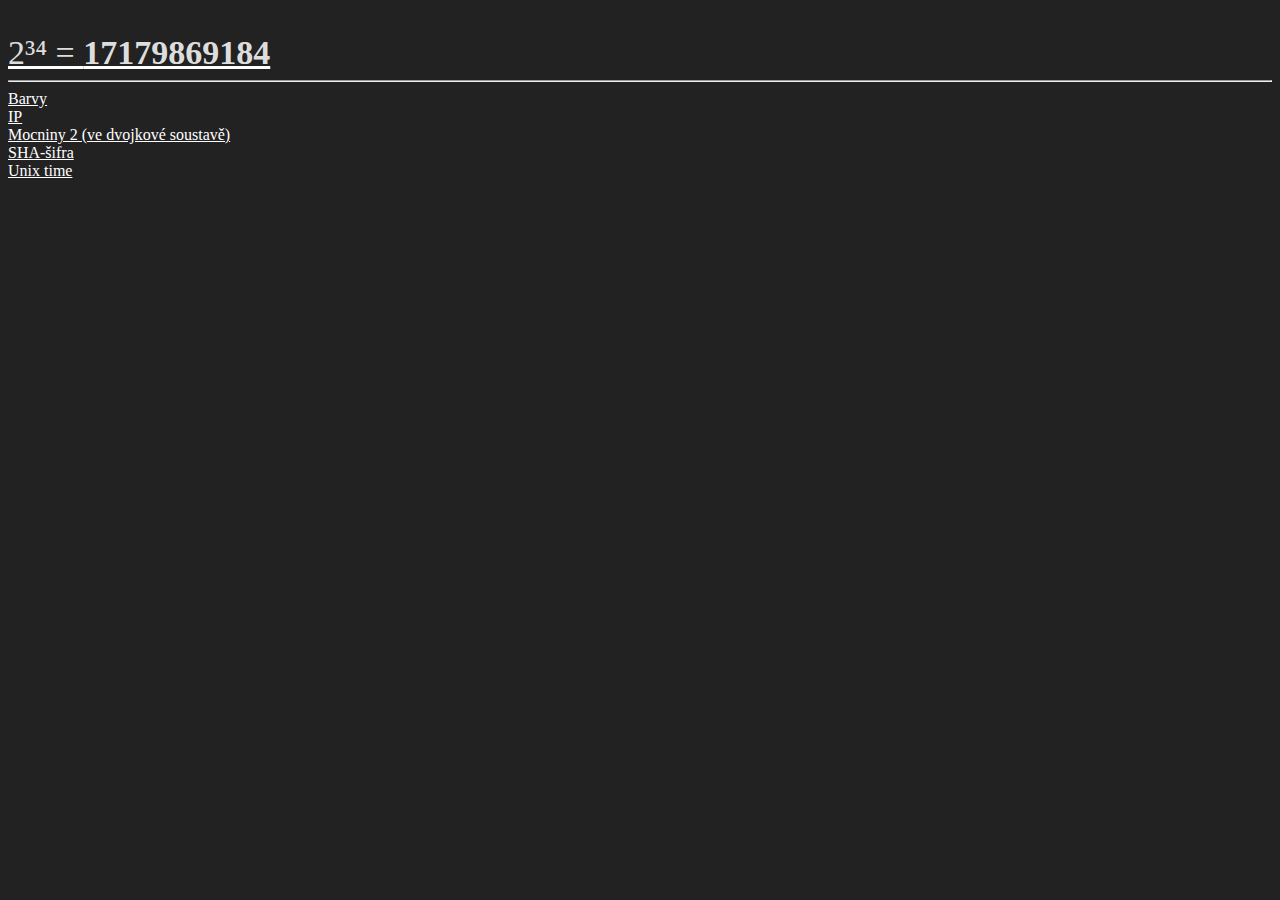
<file: index.html>
<!DOCTYPE html>
<html lang="cs">
<head>
    <title>
        sedmnáct miliard sto sedmdesát devět milionů osm set šedesát devět tisíc sto osmdesát čtyři
    </title>
    <meta charset="utf-16">
    <meta name="viewport" content="width=device-width, initial-scale=1.0">
    <meta name="description" content="17179869184">
    <link rel="stylesheet" href="https://17179869184.github.io/styles.css">
</head>
<body>
    <a href="https://17179869184.github.io">
    <p class="big_paragraph">
        2³⁴ = <b>17179869184</b>
    </p>
    </a>
    <hr>
    <a href="https://17179869184.github.io/barvy">Barvy</a>
    <br>
    <a href="https://17179869184.github.io/ip">IP</a>
    <br>
    <a href="https://17179869184.github.io/mocniny-2-ve-dvojkové-soustavě">Mocniny 2 (ve dvojkové soustavě)</a>
    <br>
    <a href="https://17179869184.github.io/sha-šifra">SHA-šifra</a>
    <br>
    <a href="https://17179869184.github.io/unix-time">Unix time</a>
<br>
    <script src="https://17179869184.github.io/script.js"></script>
</body>
</html>
</file>
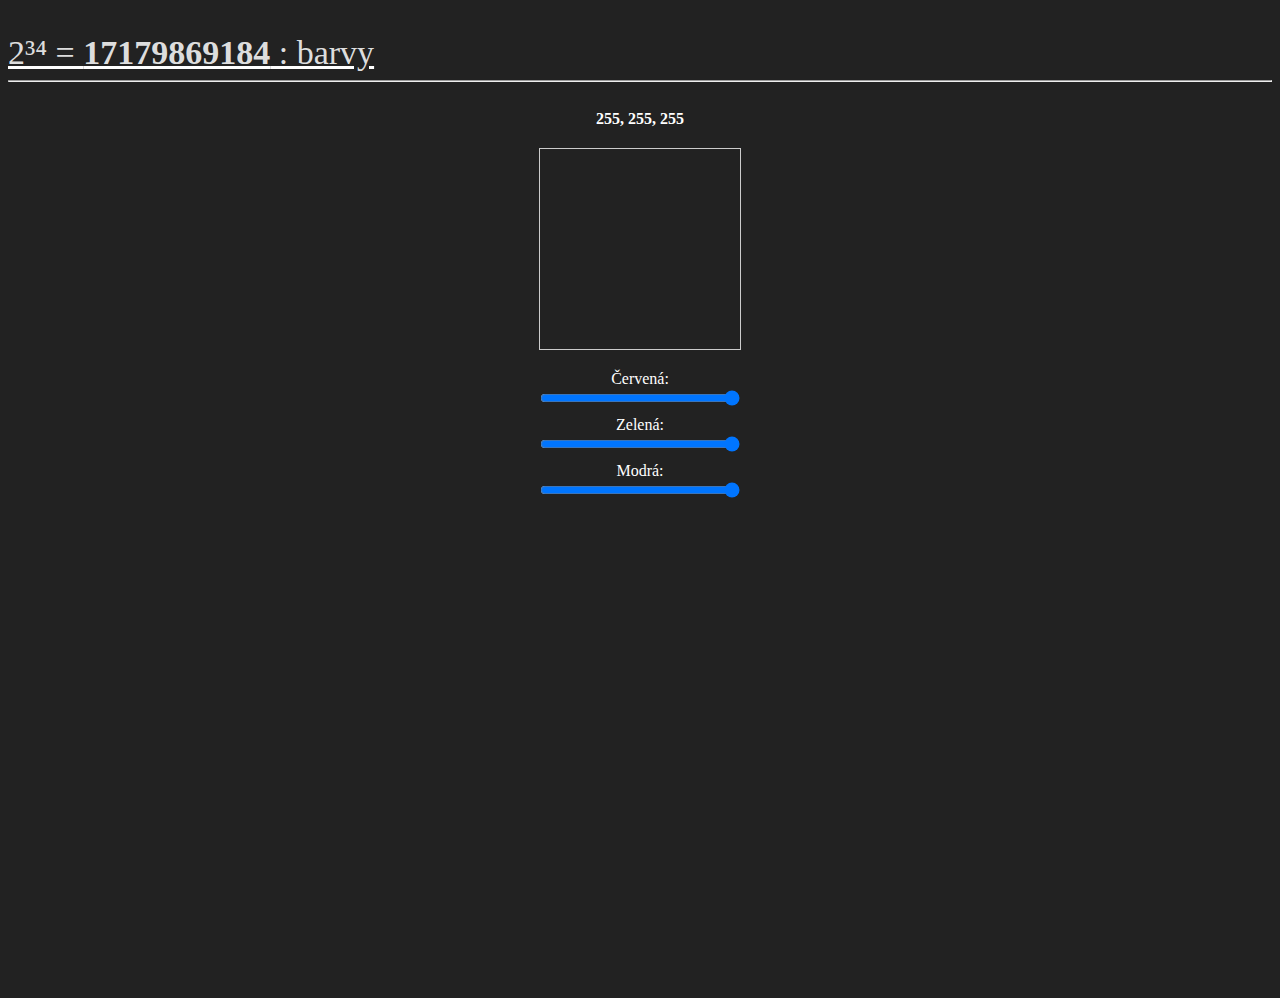
<file: barvy/index.html>
<!DOCTYPE html>
<html lang="cs">
<head>
    <title>
        sedmnáct miliard sto sedmdesát devět milionů osm set šedesát devět tisíc sto osmdesát čtyři
    </title>
    <meta charset="utf-16">
    <meta name="viewport" content="width=device-width, initial-scale=1.0">
    <meta name="description" content="17179869184">
    <link rel="stylesheet" href="https://17179869184.github.io/styles.css">
</head>
<body>
    <a href="https://17179869184.github.io">
    <p class="big_paragraph">
        2³⁴ = <b>17179869184</b> : barvy
    </p>
    </a>
    <hr>
    <div id="colorHolder">
        <div id="colorInfo"><span id="rgbValues">255, 255, 255</span></div>
        <div id="colorDisplay"></div>
        <div id="rgbSliders">
                <label for="redSlider">Červená:</label>
                <input type="range" id="redSlider" min="0" max="255" step="1" value="255">
                <label for="greenSlider">Zelená:</label>
                <input type="range" id="greenSlider" min="0" max="255" step="1" value="255">
                <label for="blueSlider">Modrá:</label>
                <input type="range" id="blueSlider" min="0" max="255" step="1" value="255">
        </div>
    </div>
    <script src="https://17179869184.github.io/barvy/script.js"></script>
</body>
</html>
</file>
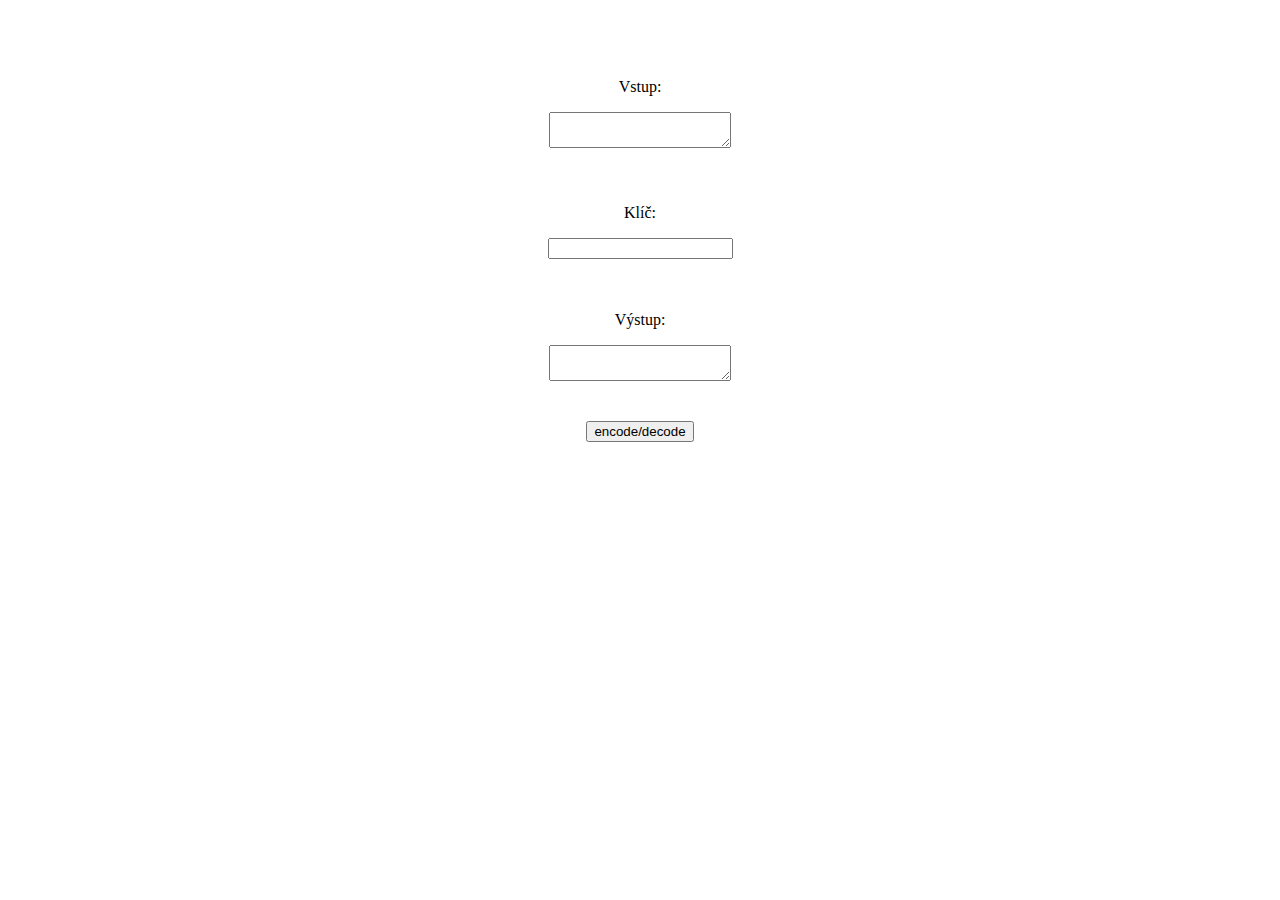
<file: cipher/index.html>
<!DOCTYPE html>
<html lang="en">
<head>
    <meta charset="UTF-8">
    <title>Cipher</title>
</head>
<center>
<body>
    <br><br><br>
    <p>Vstup:</p><textarea id="input"></textarea>
    <br><br><br>
    <p>Klíč:</p><input type="number" id="key"></input>
    <br><br><br>
    <p>Výstup:</p><textarea readonly id="output"></textarea>
    <br><br><br>
    <button onclick="code()">encode/decode</button>
    <script>
        async function code() {
            const input = btoa(document.getElementById("input").value);
            const key = document.getElementById("key").value;
            document.getElementById("output").value = atob(await xorCipherDecipher(input, key));
        }

        document.getElementById("input").addEventListener("input", code)
        document.getElementById("key").addEventListener("input", code)

        async function hashToBytes(message) {
            const msgBuffer = new TextEncoder().encode(message);
            const hashBuffer = await crypto.subtle.digest('SHA-256', msgBuffer);
            return new Uint8Array(hashBuffer);
        }

        async function generateKeystream(seed, length) {
            let keystream = new Uint8Array(length);
            let counter = bytesGenerated = 0;
            while (bytesGenerated < length) {
                const hash = await hashToBytes(seed + counter);
                const remaining = length - bytesGenerated;
                const bytesToCopy = Math.min(remaining, hash.length);
                keystream.set(hash.slice(0, bytesToCopy), bytesGenerated);
                bytesGenerated += bytesToCopy;
                counter++;
            }
            return keystream;
        }

        async function xorCipherDecipher(text, seed) {
            const textBytes = Uint8Array.from(atob(text), c => c.charCodeAt(0));
            const keystream = await generateKeystream(seed, textBytes.length);
            const resultBytes = new Uint8Array(textBytes.length);
            for (let i = 0; i < textBytes.length; i++) {
                resultBytes[i] = textBytes[i] ^ keystream[i];
            }
            return btoa(String.fromCharCode(...resultBytes));
        }
    </script>
</body>
</center>
</html>
</file>
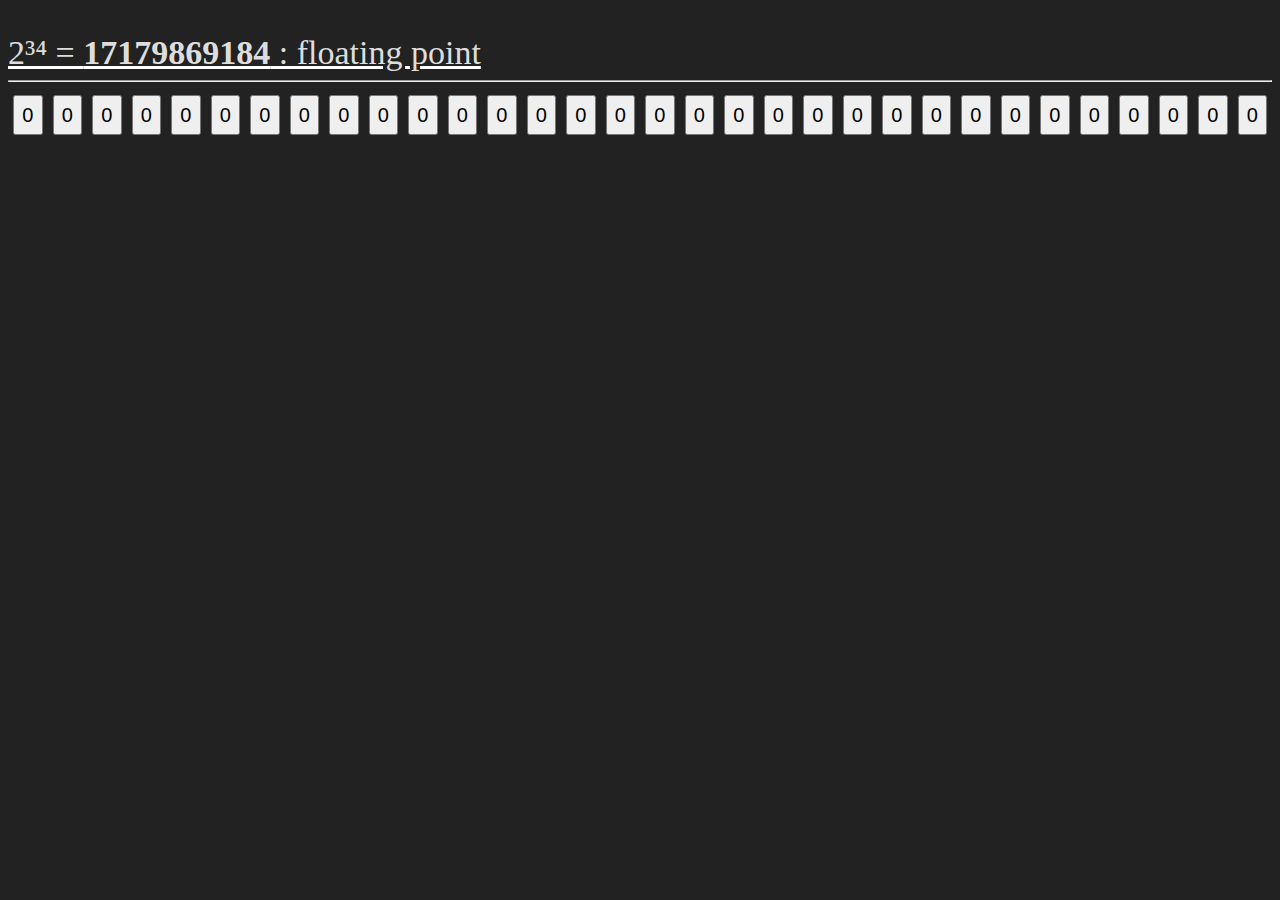
<file: floating-point/index.html>
<!DOCTYPE html>
<html lang="cs">
<head>
    <title>
        sedmnáct miliard sto sedmdesát devět milionů osm set šedesát devět tisíc sto osmdesát čtyři
    </title>
    <meta charset="utf-16">
    <meta name="viewport" content="width=device-width, initial-scale=1.0">
    <meta name="description" content="17179869184">
    <link rel="stylesheet" href="https://17179869184.github.io/styles.css">
</head>
<body>
    <a href="https://17179869184.github.io">
    <p class="big_paragraph">
        2³⁴ = <b>17179869184</b> : floating point
    </p>
    </a>
    <hr>
    <div class="binary-buttons">
    <button class="binary-button" data-index="0">0</button>
    <button class="binary-button" data-index="1">0</button>
    <button class="binary-button" data-index="2">0</button>
    <button class="binary-button" data-index="3">0</button>
    <button class="binary-button" data-index="4">0</button>
    <button class="binary-button" data-index="5">0</button>
    <button class="binary-button" data-index="6">0</button>
    <button class="binary-button" data-index="7">0</button>
    <button class="binary-button" data-index="8">0</button>
    <button class="binary-button" data-index="9">0</button>
    <button class="binary-button" data-index="10">0</button>
    <button class="binary-button" data-index="11">0</button>
    <button class="binary-button" data-index="12">0</button>
    <button class="binary-button" data-index="13">0</button>
    <button class="binary-button" data-index="14">0</button>
    <button class="binary-button" data-index="15">0</button>
    <button class="binary-button" data-index="16">0</button>
    <button class="binary-button" data-index="17">0</button>
    <button class="binary-button" data-index="18">0</button>
    <button class="binary-button" data-index="19">0</button>
    <button class="binary-button" data-index="20">0</button>
    <button class="binary-button" data-index="21">0</button>
    <button class="binary-button" data-index="22">0</button>
    <button class="binary-button" data-index="23">0</button>
    <button class="binary-button" data-index="24">0</button>
    <button class="binary-button" data-index="25">0</button>
    <button class="binary-button" data-index="26">0</button>
    <button class="binary-button" data-index="27">0</button>
    <button class="binary-button" data-index="28">0</button>
    <button class="binary-button" data-index="29">0</button>
    <button class="binary-button" data-index="30">0</button>
    <button class="binary-button" data-index="31">0</button>
    </div>
    <div id="result"></div>
    <script src="https://17179869184.github.io/floating-point/script.js"></script>
</body>
</html>
</file>
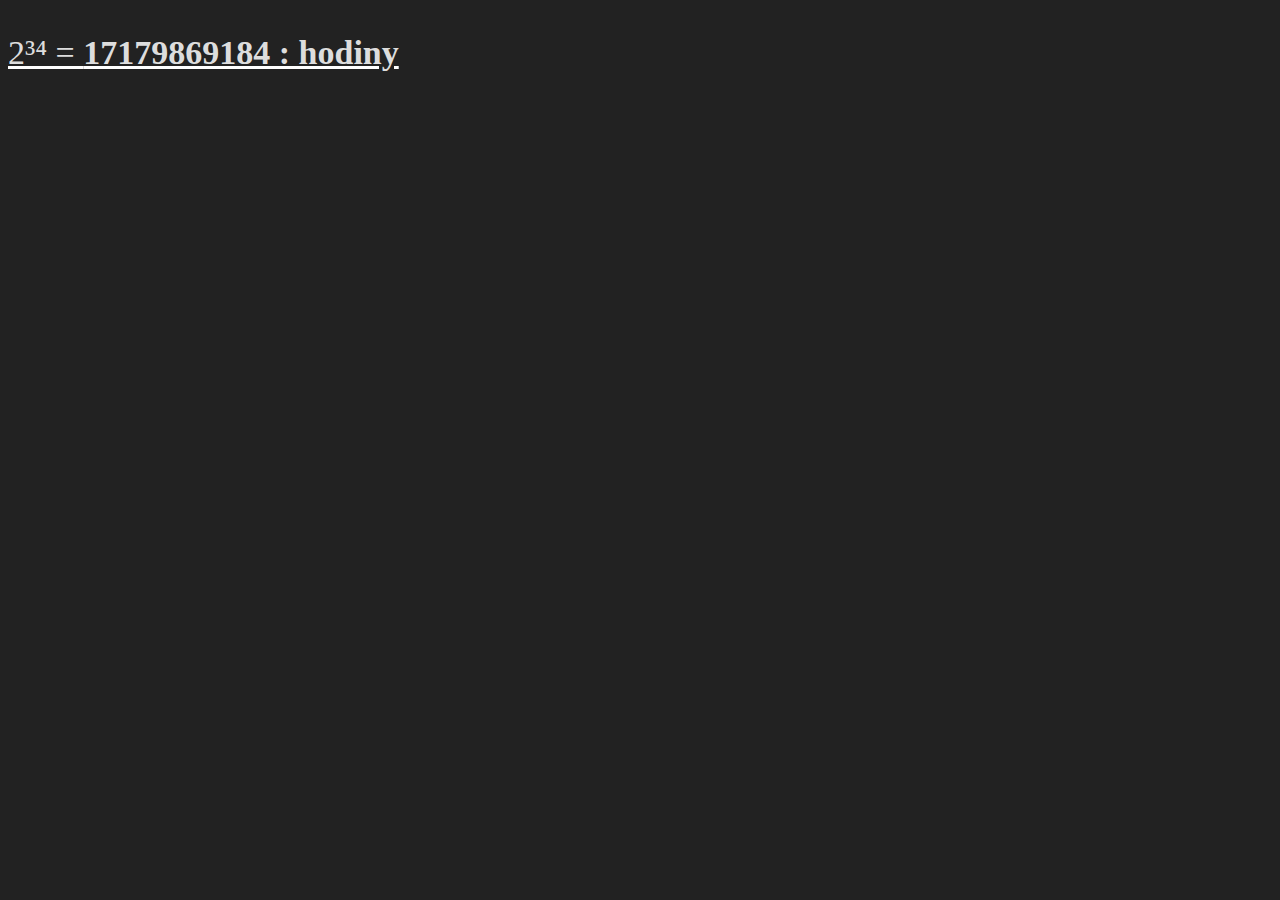
<file: hodiny/index.html>
<!DOCTYPE html>
<html lang="cs">
<head>
    <title>
        sedmnáct miliard sto sedmdesát devět milionů osm set šedesát devět tisíc sto osmdesát čtyři
    </title>
    <meta charset="utf-16">
    <meta name="viewport" content="width=device-width, initial-scale=1.0">
    <meta name="description" content="17179869184">
    <link rel="stylesheet" href="https://17179869184.github.io/styles.css">
</head>
<body>
    <a href="https://17179869184.github.io">
    <p class="big_paragraph">
        2³⁴ = <b>17179869184 : hodiny</b>
    </p>
    </a>
    <p id="clock"></p>
    <script src="https://17179869184.github.io/hodiny/script.js"></script>
</body>
</html>
</file>
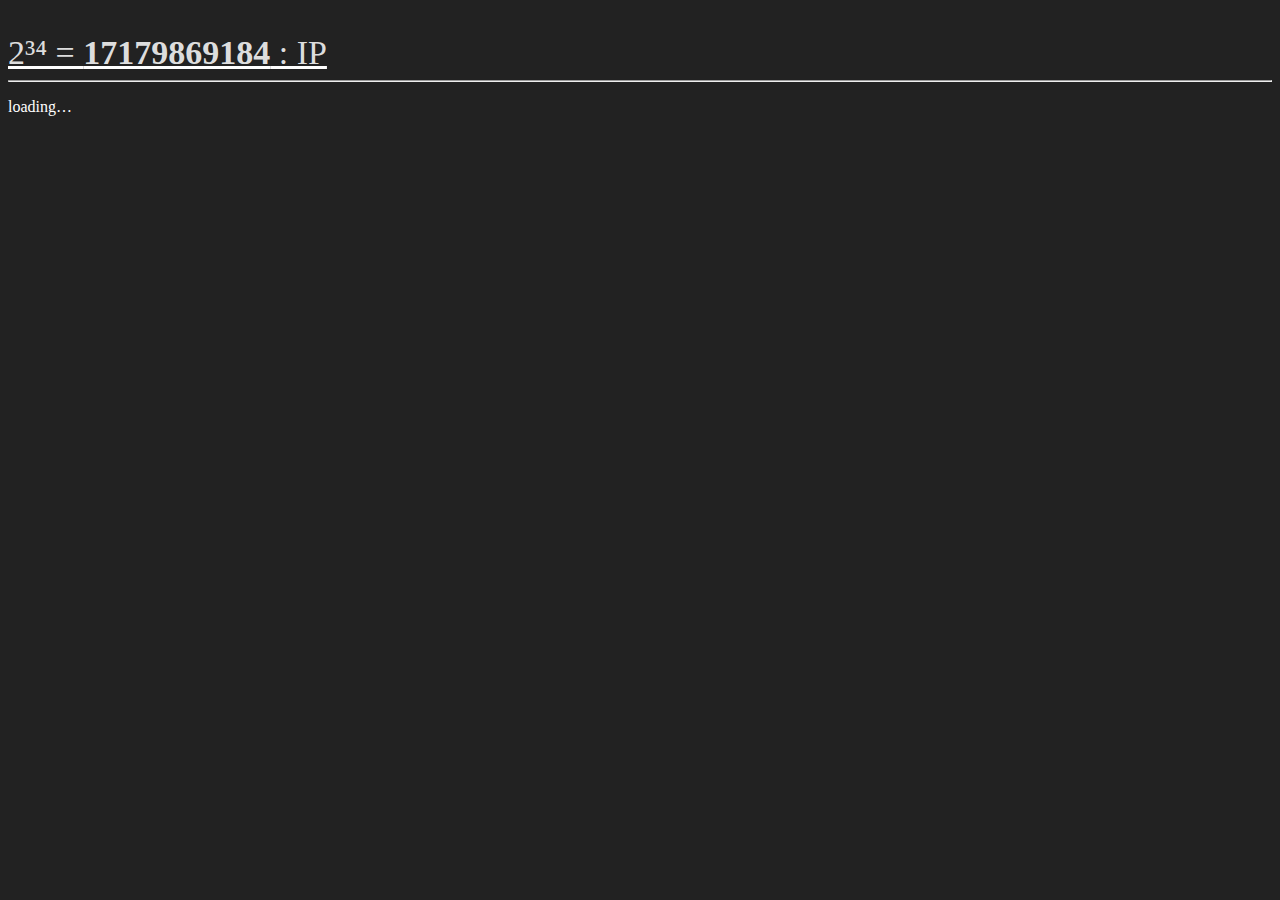
<file: ip/index.html>
<!DOCTYPE html>
<html lang="cs">
<head>
    <title>
        sedmnáct miliard sto sedmdesát devět milionů osm set šedesát devět tisíc sto osmdesát čtyři
    </title>
    <meta charset="utf-16">
    <meta name="viewport" content="width=device-width, initial-scale=1.0">
    <meta name="description" content="17179869184">
    <link rel="stylesheet" href="https://17179869184.github.io/styles.css">
</head>
<body>
    <a href="https://17179869184.github.io">
    <p class="big_paragraph">
        2³⁴ = <b>17179869184</b> : IP
    </p>
    </a>
    <hr>
    <p id="ip-address">loading…</p>
    <script src="https://17179869184.github.io/ip/script.js"></script>
</body>
</html>
</file>
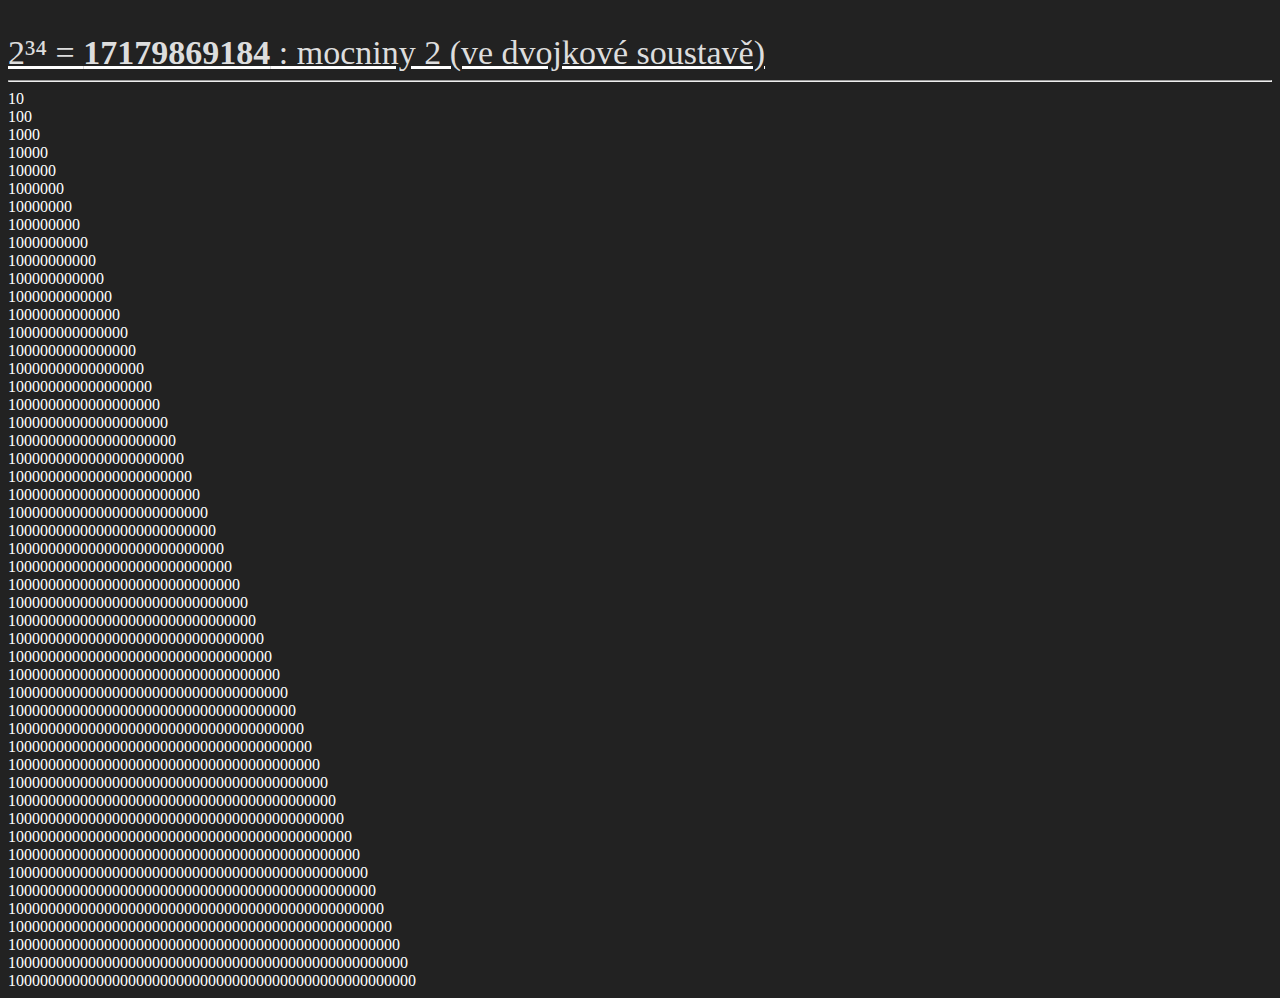
<file: mocniny-2-ve-dvojkové-soustavě/index.html>
<!DOCTYPE html>
<html lang="cs">
<head>
    <title>
        sedmnáct miliard sto sedmdesát devět milionů osm set šedesát devět tisíc sto osmdesát čtyři
    </title>
    <meta charset="utf-16">
    <meta name="viewport" content="width=device-width, initial-scale=1.0">
    <meta name="description" content="17179869184">
    <link rel="stylesheet" href="https://17179869184.github.io/styles.css">
</head>
<body>
    <a href="https://17179869184.github.io">
    <p class="big_paragraph">
        2³⁴ = <b>17179869184</b> : mocniny 2 (ve dvojkové soustavě)
    </p>
    </a>
    <hr>
    <div id="number-container"></div>
    <script src="https://17179869184.github.io/mocniny-2-ve-dvojkové-soustavě/script.js"></script>
</body>
</html>
</file>
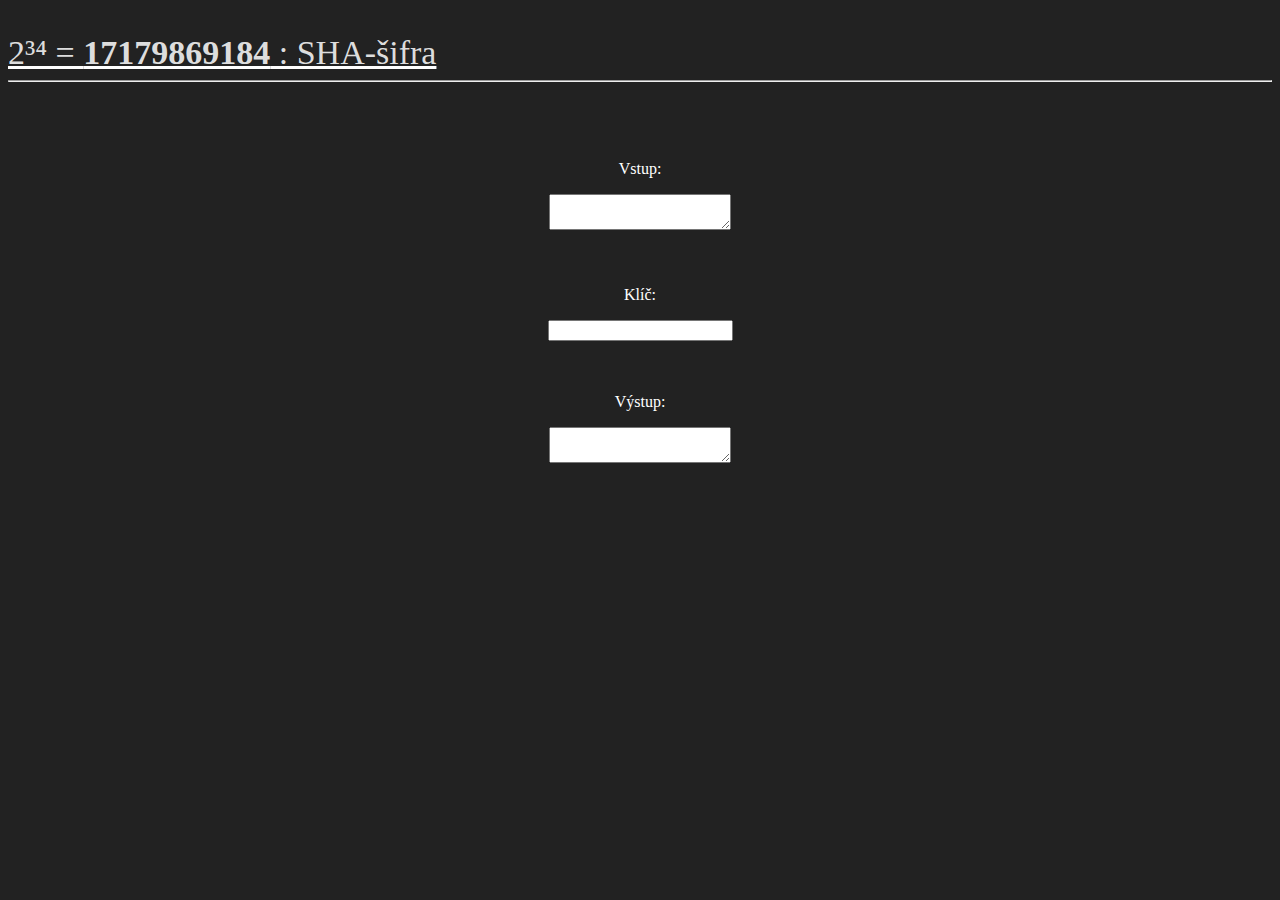
<file: sha-šifra/index.html>
<!DOCTYPE html>
<html lang="cs">
<head>
    <title>
        sedmnáct miliard sto sedmdesát devět milionů osm set šedesát devět tisíc sto osmdesát čtyři
    </title>
    <meta charset="utf-16">
    <meta name="viewport" content="width=device-width, initial-scale=1.0">
    <meta name="description" content="17179869184">
    <link rel="stylesheet" href="https://17179869184.github.io/styles.css">
</head>
<body>
    <a href="https://17179869184.github.io">
    <p class="big_paragraph">
        2³⁴ = <b>17179869184</b> : SHA-šifra
    </p>
    </a>
    <hr>
<center>
    <br><br><br>
    <p>Vstup:</p><textarea id="input"></textarea>
    <br><br><br>
    <p>Klíč:</p><input type="number" id="key"></input>
    <br><br><br>
    <p>Výstup:</p><textarea readonly id="output"></textarea>
    <script src="https://17179869184.github.io/sha-šifra/script.js"></script>
</center>
</body>
</html>
</file>
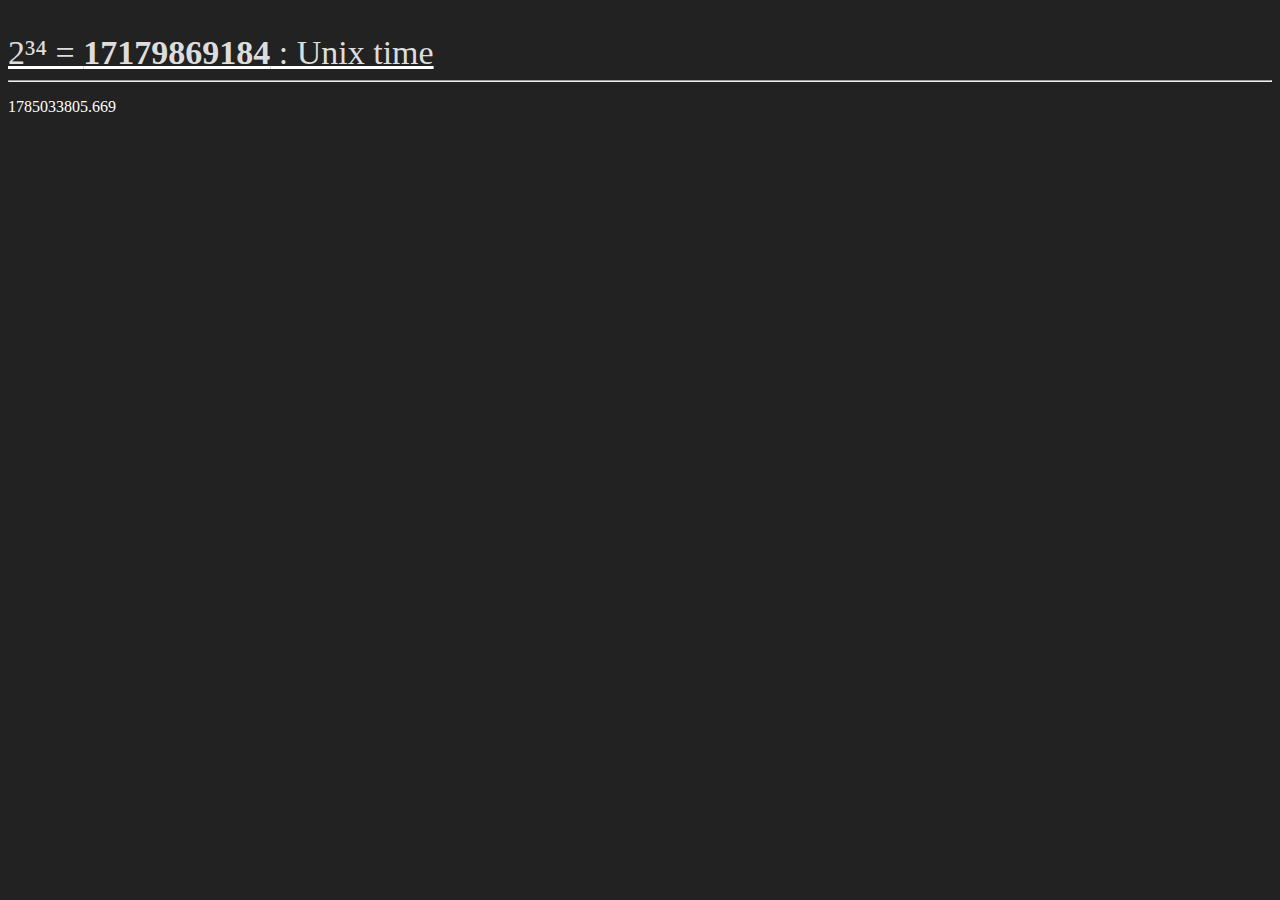
<file: unix-time/index.html>
<!DOCTYPE html>
<html lang="cs">
<head>
    <title>
        sedmnáct miliard sto sedmdesát devět milionů osm set šedesát devět tisíc sto osmdesát čtyři
    </title>
    <meta charset="utf-16">
    <meta name="viewport" content="width=device-width, initial-scale=1.0">
    <meta name="description" content="17179869184">
    <link rel="stylesheet" href="https://17179869184.github.io/styles.css">
</head>
<body>
    <a href="https://17179869184.github.io">
    <p class="big_paragraph">
        2³⁴ = <b>17179869184</b> : Unix time
    </p>
    </a>
    <hr>
    <p id="unixTime">loading…</p>
    <script src="https://17179869184.github.io/unix-time/script.js"></script>
</body>
</html>
</file>
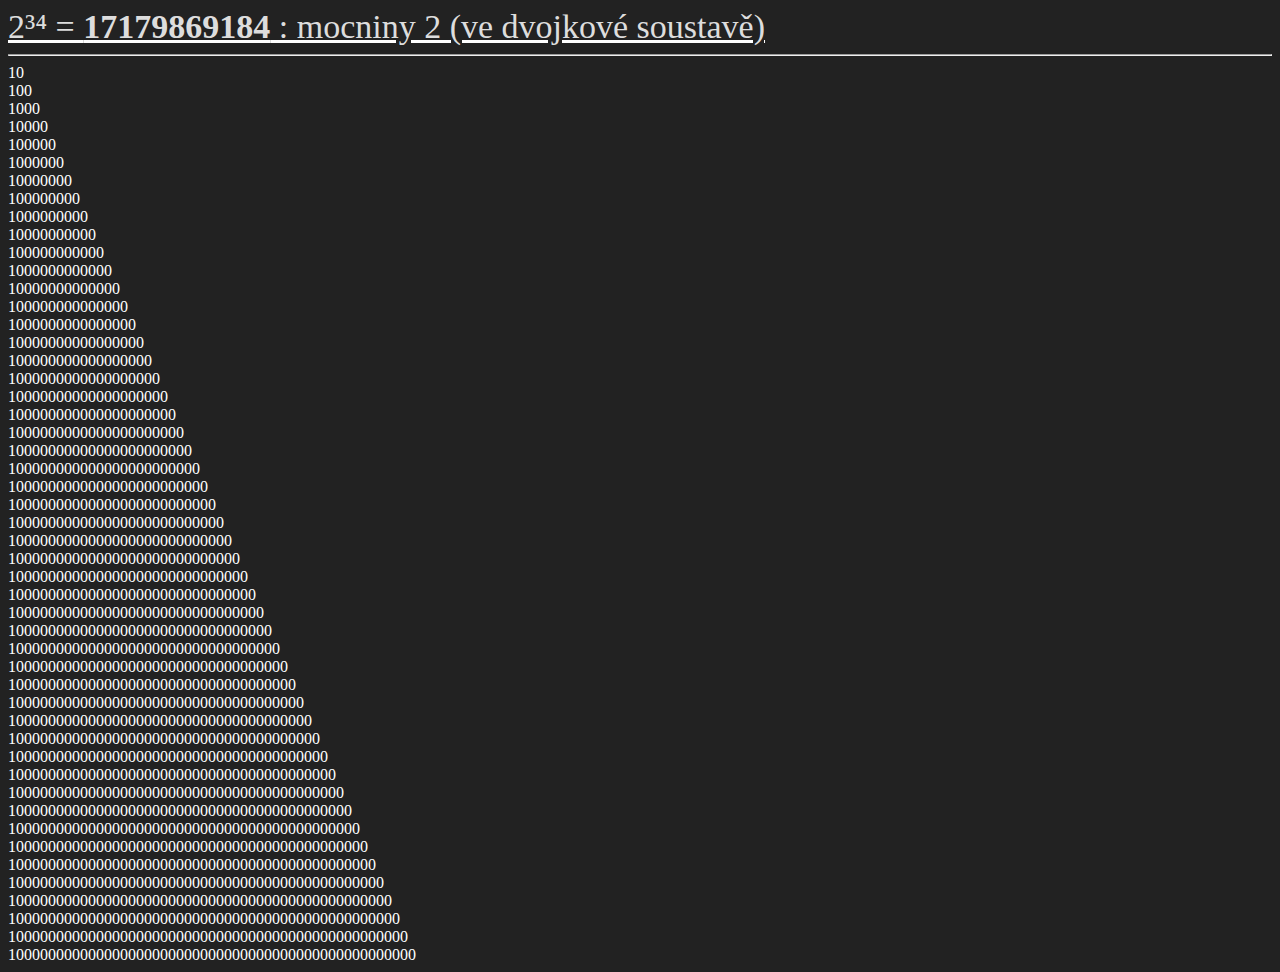
<file: počítače/čísla/mocniny-2-ve-dvojkové-soustavě/index.html>
<html>
<head>
    <title>
        sedmnáct miliard sto sedmdesát devět milionů osm set šedesát devět tisíc sto osmdesát čtyři
    </title>
    <meta charset="utf-16" lang="cs">
    <link rel="stylesheet" href="https://17179869184.github.io/styles.css">
</head>
<body>
    <a href="https://17179869184.github.io">
    <p class="big_paragraph">
        2³⁴ = <b>17179869184</b> : mocniny 2 (ve dvojkové soustavě)
    </p>
    </a>
    <hr>
    <div id="number-container"></div>
    <script src="https://17179869184.github.io/počítače/čísla/mocniny-2-ve-dvojkové-soustavě/script.js"></script>
</body>
</html>
</file>
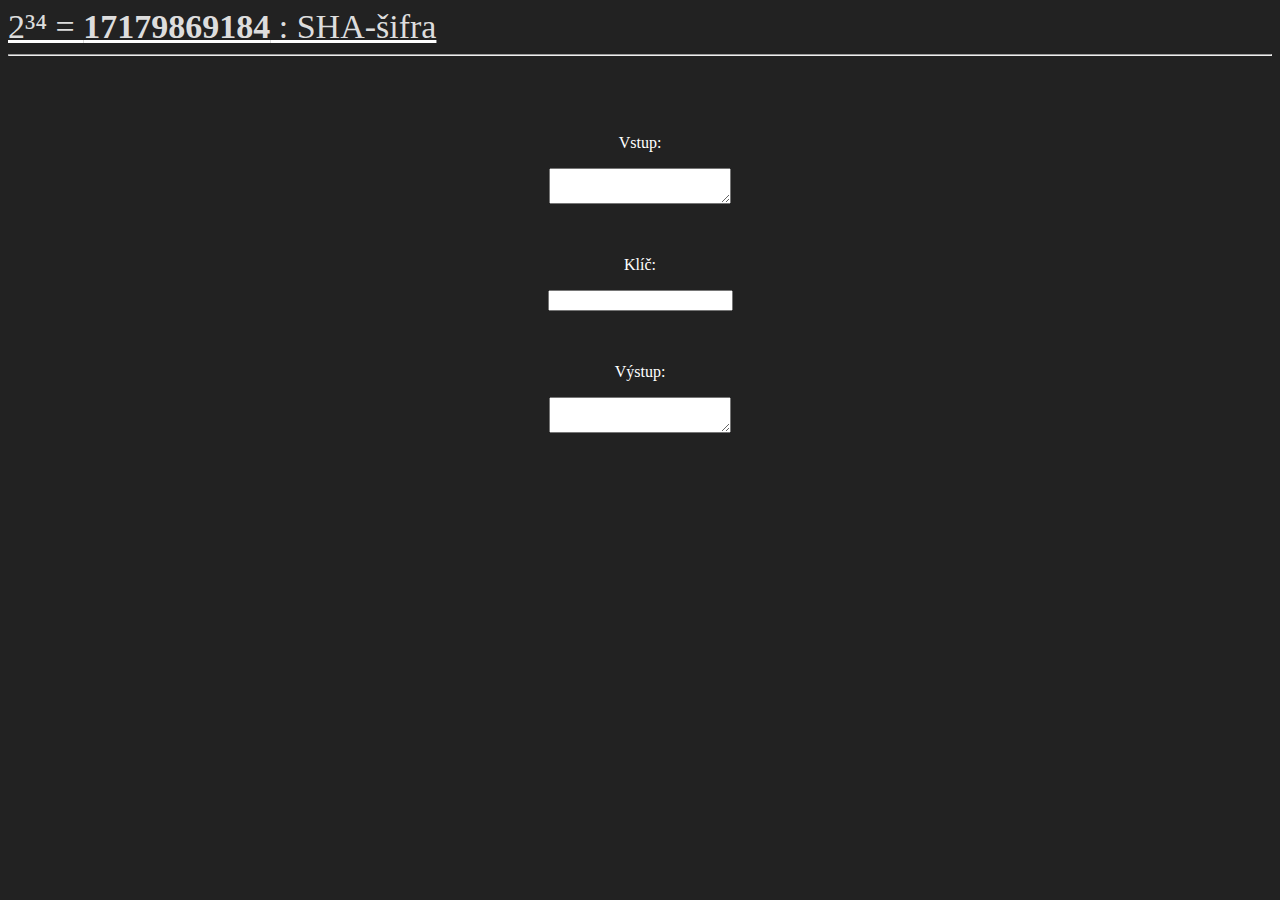
<file: text/kódování/sha-šifra/index.html>
<html>
<head>
    <title>
        sedmnáct miliard sto sedmdesát devět milionů osm set šedesát devět tisíc sto osmdesát čtyři
    </title>
    <meta charset="utf-16" lang="cs">
    <link rel="stylesheet" href="https://17179869184.github.io/styles.css">
</head>
<body>
    <a href="https://17179869184.github.io">
    <p class="big_paragraph">
        2³⁴ = <b>17179869184</b> : SHA-šifra
    </p>
    </a>
    <hr>
<center>
    <br><br><br>
    <p>Vstup:</p><textarea id="input"></textarea>
    <br><br><br>
    <p>Klíč:</p><input type="number" id="key"></input>
    <br><br><br>
    <p>Výstup:</p><textarea readonly id="output"></textarea>
    <script src="https://17179869184.github.io/text/kódování/sha-šifra/script.js"></script>
</center>
</body>
</html>
</file>
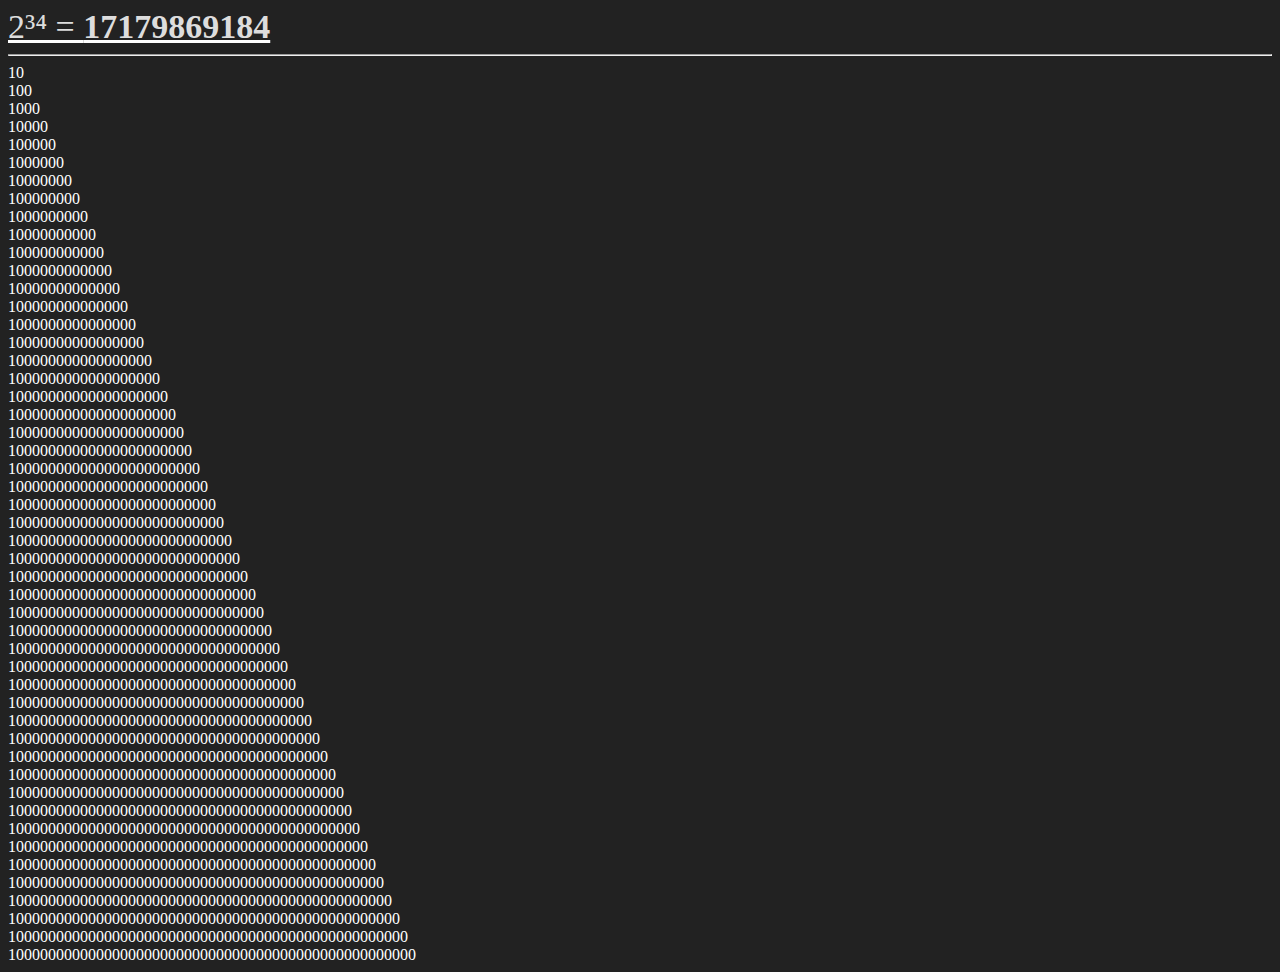
<file: počítače/čísla/mocniny-2-ve-dvojkové-soustavě.html>
<html>
<head>
    <title>
        sedmnáct miliard sto sedmdesát devět milionů osm set šedesát devět tisíc sto osmdesát čtyři
    </title>
    <meta charset="utf-16" lang="cs">
    <link rel="stylesheet" href="https://17179869184.github.io/styles.css">
</head>
<body>
    <a href="https://17179869184.github.io">
    <p class="big_paragraph">
        2³⁴ = <b>17179869184</b>
    </p>
    </a>
    <hr>
    <div id="number-container"></div>
    <script src="https://17179869184.github.io/počítače/čísla/mocniny-2-ve-dvojkové-soustavě/script.js"></script>
</body>
</html>
</file>
